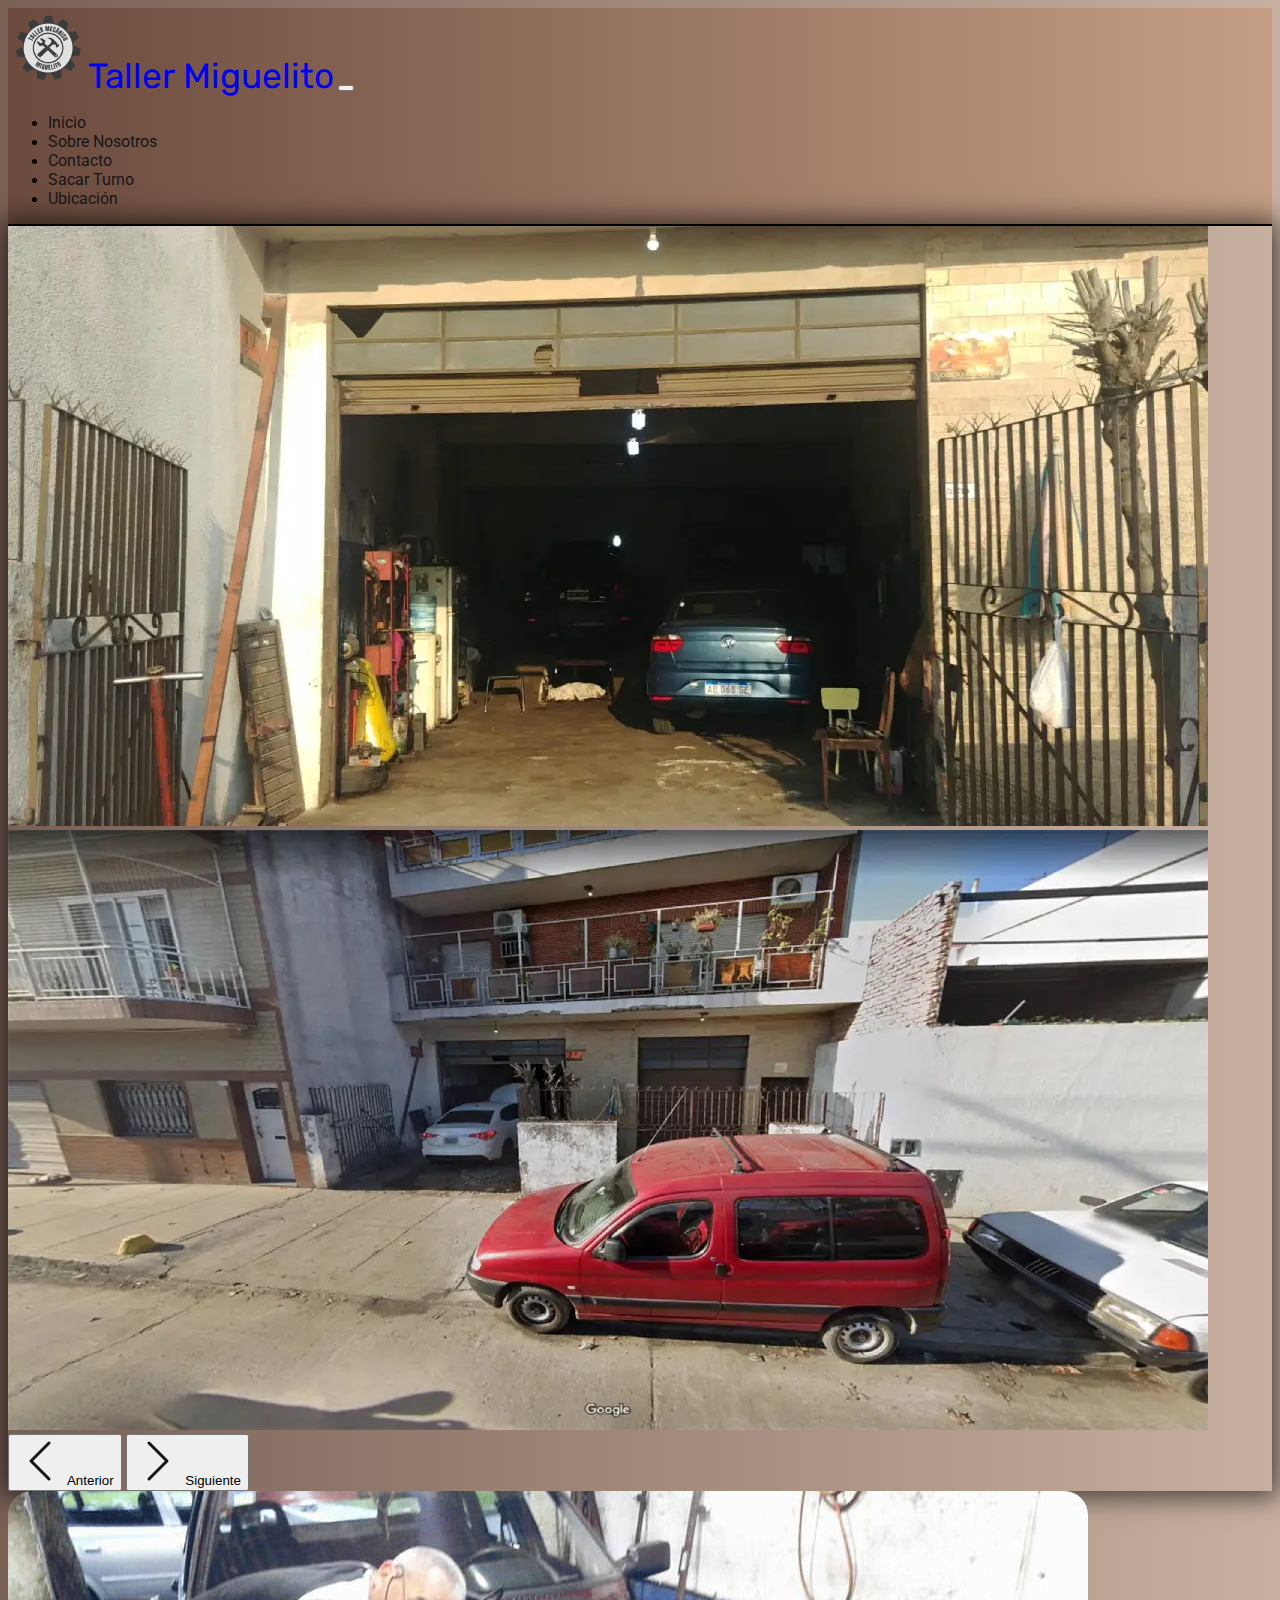
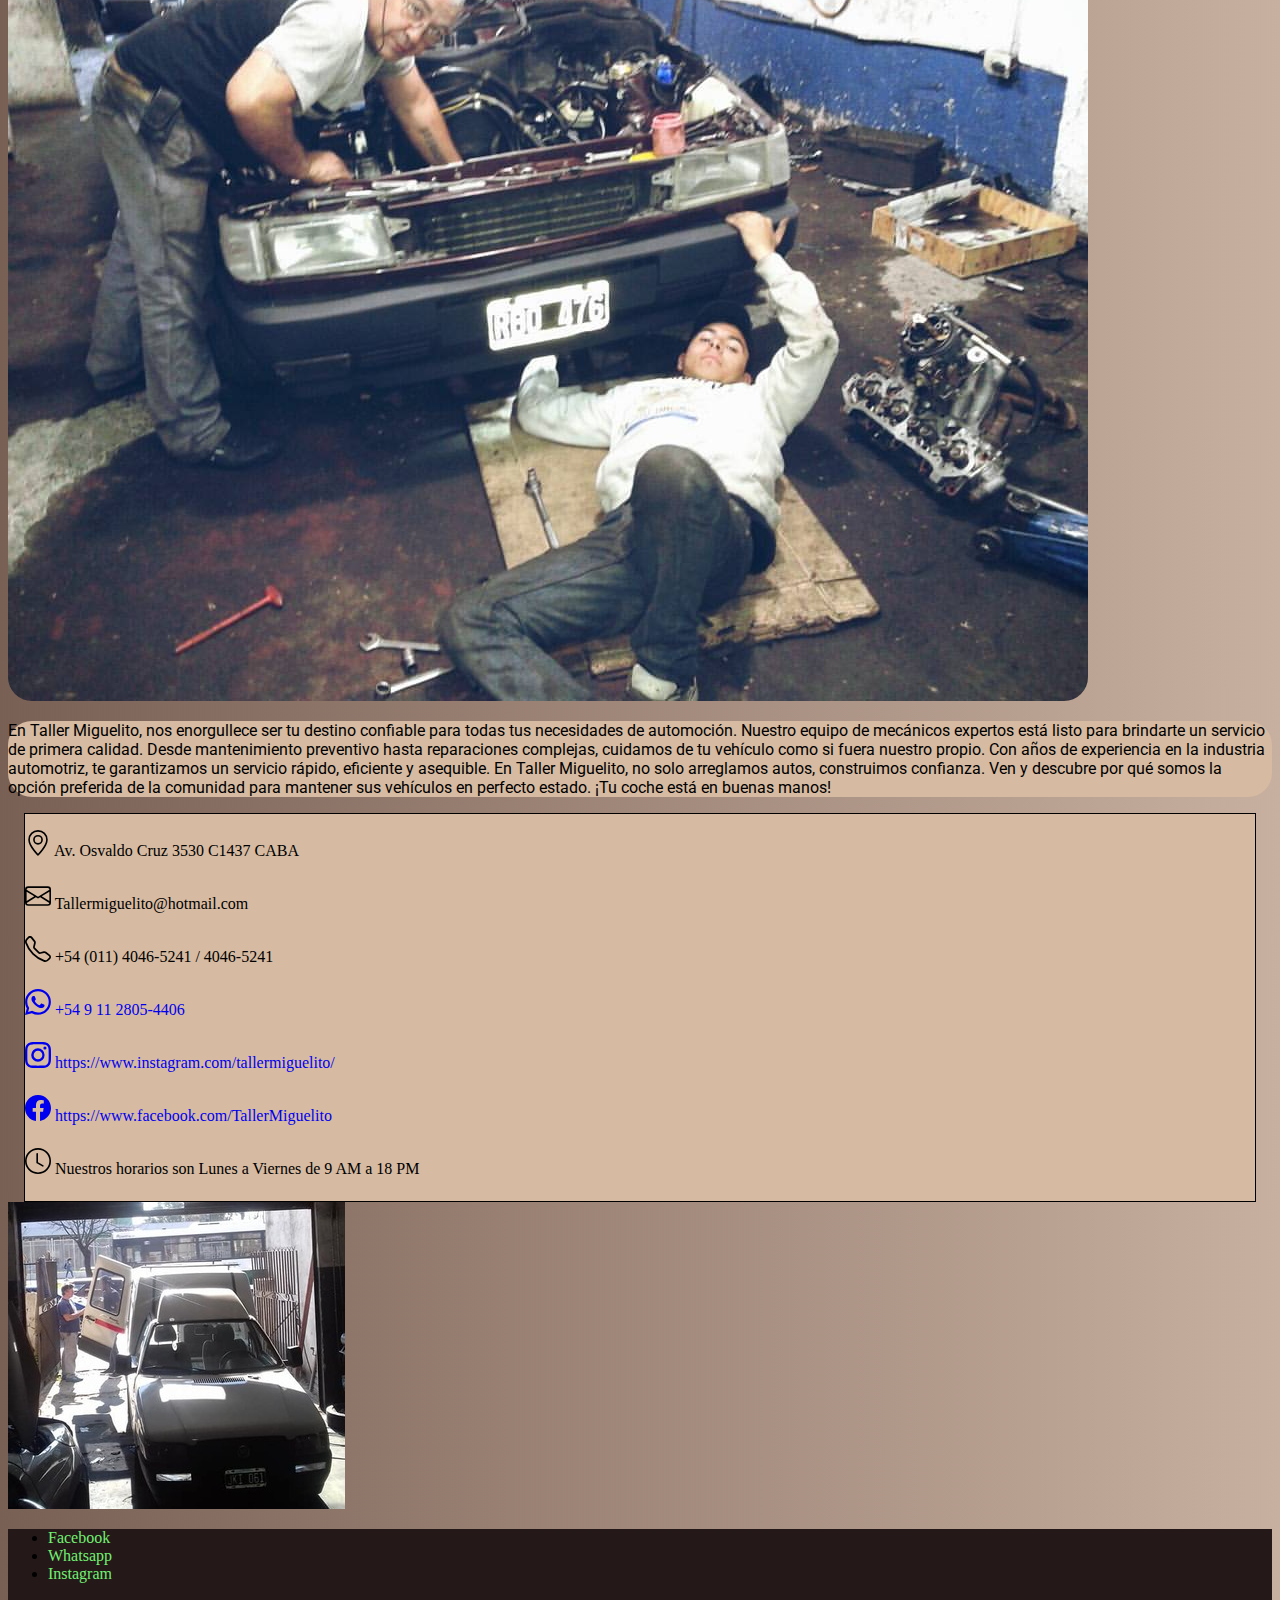
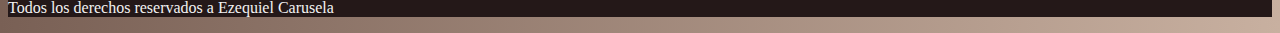
<file: index.html>
<!DOCTYPE html>
<html lang="en">

<head>
    <meta charset="UTF-8">
    <meta name="viewport" content="width=device-width, initial-scale=1.0">
    <title>Taller Miguelito | Inicio</title>
    <link href="https://cdn.jsdelivr.net/npm/bootstrap@5.3.1/dist/css/bootstrap.min.css" rel="stylesheet"
        integrity="sha384-4bw+/aepP/YC94hEpVNVgiZdgIC5+VKNBQNGCHeKRQN+PtmoHDEXuppvnDJzQIu9" crossorigin="anonymous">
    <link rel="stylesheet" href="./css/main.css">
    <link rel="shortcut icon" href="./media/Miguelito.webp">
    <!-- SEO -->
    <meta name="description"
        content="En Taller Miguelito, tu vehículo está en buenas manos. Ofrecemos servicios de mecánica confiable y asequible para mantener tu automóvil en óptimas condiciones. Desde reparaciones a mantenimiento preventivo, somos tu taller de confianza en Villa Soldati. ¡Ven y experimenta el servicio de calidad que nos distingue!">
    <meta name="keywords"
        content="taller miguelito ,taller mecánico, reparación de autos, mantenimiento de vehículos, servicio automotriz, cambio de aceite, frenos, neumáticos, afinamiento, diagnóstico de motor, mecánicos expertos, Villa Soldati, inspección de automóviles">
    <meta name="author" content="Ezequiel Carusela">
    <meta name="copyright" content="Propiedad de Ezequiel Carusela">
</head>

<body>
    <!-- HEADER -->
    <header class="navbar navbar-expand-lg">
        <div class="container-fluid">
            <a class="navbar-brand headerH1 font-rubik" href="#">
                <img class="logo" src="./media/Miguelito.webp" alt="Logo">Taller Miguelito</a>


            <button class="navbar-toggler" type="button" data-bs-toggle="collapse" data-bs-target="#navbarNav"
                aria-controls="navbarNav" aria-expanded="false" aria-label="Toggle navigation">
                <span class="navbar-toggler-icon"></span>
            </button>


            <div class="collapse navbar-collapse " id="navbarNav">
                <ul class="navbar-nav ms-auto">
                    <li class="nav-item">
                        <a class="nav-link active" aria-current="page" href="#">Inicio</a>
                    </li>
                    <li class="nav-item">
                        <a class="nav-link" href="./html/sobrenosotros.html">Sobre Nosotros</a>
                    </li>
                    <li class="nav-item">
                        <a class="nav-link" href="./html/contacto.html">Contacto</a>
                    </li>
                    <li class="nav-item">
                        <a class="nav-link" href="./html/sacarturno.html">Sacar Turno</a>
                    </li>
                    <li class="nav-item">
                        <a class="nav-link" href="./html/ubicacion.html">Ubicación</a>
                    </li>
                </ul>
            </div>
        </div>
    </header>

    <!-- Carousel -->
    <div id="carouselExampleAutoplaying" class="carousel slide container mt-4 " data-bs-ride="carousel">
        <div class="carousel-inner carouselSombra">
            <div class="carousel-item active">
                <img src="./media/77763c61-cd91-40b5-8bc2-d74bb17717ac.webp" class="d-block w-100"
                    alt="Imagen del carousel, de la puerta del taller">
            </div>
            <div class="carousel-item">
                <img src="./media/Carousel 2.webp" class="d-block w-100"
                    alt="Imagen del carousel, de la puerta del taller">
            </div>
            <button class="carousel-control-prev" type="button" data-bs-target="#carouselExampleAutoplaying"
                data-bs-slide="prev">
                <span aria-hidden="true">
                    <svg xmlns="http://www.w3.org/2000/svg" width="48" height="48" fill="currentColor"
                        class="bi bi-chevron-left carouselFlechas" viewBox="0 0 16 16">
                        <path fill-rule="evenodd"
                            d="M11.354 1.646a.5.5 0 0 1 0 .708L5.707 8l5.647 5.646a.5.5 0 0 1-.708.708l-6-6a.5.5 0 0 1 0-.708l6-6a.5.5 0 0 1 .708 0z" />
                    </svg>
                </span>
                <span class="visually-hidden">Anterior</span>
            </button>
            <button class="carousel-control-next" type="button" data-bs-target="#carouselExampleAutoplaying"
                data-bs-slide="next">
                <span aria-hidden="true">
                    <svg xmlns="http://www.w3.org/2000/svg" width="48" height="48" fill="currentColor"
                        class="bi bi-chevron-right carouselFlechas" viewBox="0 0 16 16">
                        <path fill-rule="evenodd"
                            d="M4.646 1.646a.5.5 0 0 1 .708 0l6 6a.5.5 0 0 1 0 .708l-6 6a.5.5 0 0 1-.708-.708L10.293 8 4.646 2.354a.5.5 0 0 1 0-.708z" />
                    </svg>
                </span>
                <span class="visually-hidden">Siguiente</span>
            </button>
        </div>
    </div>


    <!-- Main -->
    <main>
        <div class="container-fluid mt-5 row">
            <img class="col-xl-6 col-lg-6 img-fluid imgIndexUno"
                src="./media/12038567_1218160158197784_382983945846999371_o.jpg" alt="Foto de la puerta del taller">
            <p class="col-xl-6 col-lg-6 fs-4 parrafoUno font-roboto">En Taller Miguelito, nos enorgullece ser tu destino
                confiable
                para
                todas tus necesidades de automoción. Nuestro equipo de mecánicos expertos está listo para brindarte un
                servicio de primera calidad. Desde mantenimiento preventivo hasta reparaciones complejas, cuidamos de tu
                vehículo como si fuera nuestro propio. Con años de experiencia en la industria automotriz, te
                garantizamos
                un servicio rápido, eficiente y asequible. En Taller Miguelito, no solo arreglamos autos, construimos
                confianza. Ven y descubre por qué somos la opción preferida de la comunidad para mantener sus vehículos
                en
                perfecto estado. ¡Tu coche está en buenas manos!</p>
        </div>
        <!-- Section -->
        <section class="container-fluid mt-5 mb-5 row">
            <div class="infoDeContactoIndex p-3 col-xl-6 col-lg-6">
                <p class="fs-6">
                    <svg xmlns="http://www.w3.org/2000/svg" width="26" height="26" fill="currentColor"
                        class="bi bi-geo-alt" viewBox="0 0 16 16">
                        <path
                            d="M12.166 8.94c-.524 1.062-1.234 2.12-1.96 3.07A31.493 31.493 0 0 1 8 14.58a31.481 31.481 0 0 1-2.206-2.57c-.726-.95-1.436-2.008-1.96-3.07C3.304 7.867 3 6.862 3 6a5 5 0 0 1 10 0c0 .862-.305 1.867-.834 2.94zM8 16s6-5.686 6-10A6 6 0 0 0 2 6c0 4.314 6 10 6 10z" />
                        <path d="M8 8a2 2 0 1 1 0-4 2 2 0 0 1 0 4zm0 1a3 3 0 1 0 0-6 3 3 0 0 0 0 6z" />
                    </svg>
                    Av. Osvaldo Cruz 3530 C1437 CABA
                </p>

                <p class="fs-6">
                    <svg xmlns="http://www.w3.org/2000/svg" width="26" height="26" fill="currentColor"
                        class="bi bi-envelope" viewBox="0 0 16 16">
                        <path
                            d="M0 4a2 2 0 0 1 2-2h12a2 2 0 0 1 2 2v8a2 2 0 0 1-2 2H2a2 2 0 0 1-2-2V4Zm2-1a1 1 0 0 0-1 1v.217l7 4.2 7-4.2V4a1 1 0 0 0-1-1H2Zm13 2.383-4.708 2.825L15 11.105V5.383Zm-.034 6.876-5.64-3.471L8 9.583l-1.326-.795-5.64 3.47A1 1 0 0 0 2 13h12a1 1 0 0 0 .966-.741ZM1 11.105l4.708-2.897L1 5.383v5.722Z" />
                    </svg>
                    Tallermiguelito@hotmail.com
                </p>

                <p class="fs-6">
                    <svg xmlns="http://www.w3.org/2000/svg" width="26" height="26" fill="currentColor"
                        class="bi bi-telephone" viewBox="0 0 16 16">
                        <path
                            d="M3.654 1.328a.678.678 0 0 0-1.015-.063L1.605 2.3c-.483.484-.661 1.169-.45 1.77a17.568 17.568 0 0 0 4.168 6.608 17.569 17.569 0 0 0 6.608 4.168c.601.211 1.286.033 1.77-.45l1.034-1.034a.678.678 0 0 0-.063-1.015l-2.307-1.794a.678.678 0 0 0-.58-.122l-2.19.547a1.745 1.745 0 0 1-1.657-.459L5.482 8.062a1.745 1.745 0 0 1-.46-1.657l.548-2.19a.678.678 0 0 0-.122-.58L3.654 1.328zM1.884.511a1.745 1.745 0 0 1 2.612.163L6.29 2.98c.329.423.445.974.315 1.494l-.547 2.19a.678.678 0 0 0 .178.643l2.457 2.457a.678.678 0 0 0 .644.178l2.189-.547a1.745 1.745 0 0 1 1.494.315l2.306 1.794c.829.645.905 1.87.163 2.611l-1.034 1.034c-.74.74-1.846 1.065-2.877.702a18.634 18.634 0 0 1-7.01-4.42 18.634 18.634 0 0 1-4.42-7.009c-.362-1.03-.037-2.137.703-2.877L1.885.511z" />
                    </svg>
                    +54 (011) 4046-5241 / 4046-5241
                </p>

                <a href="https://api.whatsapp.com/send?phone=541128054406" target="_blank">
                    <svg xmlns="http://www.w3.org/2000/svg" width="26" height="26" fill="currentColor"
                        class="bi bi-whatsapp" viewBox="0 0 16 16">
                        <path
                            d="M13.601 2.326A7.854 7.854 0 0 0 7.994 0C3.627 0 .068 3.558.064 7.926c0 1.399.366 2.76 1.057 3.965L0 16l4.204-1.102a7.933 7.933 0 0 0 3.79.965h.004c4.368 0 7.926-3.558 7.93-7.93A7.898 7.898 0 0 0 13.6 2.326zM7.994 14.521a6.573 6.573 0 0 1-3.356-.92l-.24-.144-2.494.654.666-2.433-.156-.251a6.56 6.56 0 0 1-1.007-3.505c0-3.626 2.957-6.584 6.591-6.584a6.56 6.56 0 0 1 4.66 1.931 6.557 6.557 0 0 1 1.928 4.66c-.004 3.639-2.961 6.592-6.592 6.592zm3.615-4.934c-.197-.099-1.17-.578-1.353-.646-.182-.065-.315-.099-.445.099-.133.197-.513.646-.627.775-.114.133-.232.148-.43.05-.197-.1-.836-.308-1.592-.985-.59-.525-.985-1.175-1.103-1.372-.114-.198-.011-.304.088-.403.087-.088.197-.232.296-.346.1-.114.133-.198.198-.33.065-.134.034-.248-.015-.347-.05-.099-.445-1.076-.612-1.47-.16-.389-.323-.335-.445-.34-.114-.007-.247-.007-.38-.007a.729.729 0 0 0-.529.247c-.182.198-.691.677-.691 1.654 0 .977.71 1.916.81 2.049.098.133 1.394 2.132 3.383 2.992.47.205.84.326 1.129.418.475.152.904.129 1.246.08.38-.058 1.171-.48 1.338-.943.164-.464.164-.86.114-.943-.049-.084-.182-.133-.38-.232z" />
                    </svg>
                    +54 9 11 2805-4406
                </a>

                <a href="https://www.instagram.com/tallermiguelito/" target="_blank">
                    <svg xmlns="http://www.w3.org/2000/svg" width="26" height="26" fill="currentColor"
                        class="bi bi-instagram" viewBox="0 0 16 16">
                        <path
                            d="M8 0C5.829 0 5.556.01 4.703.048 3.85.088 3.269.222 2.76.42a3.917 3.917 0 0 0-1.417.923A3.927 3.927 0 0 0 .42 2.76C.222 3.268.087 3.85.048 4.7.01 5.555 0 5.827 0 8.001c0 2.172.01 2.444.048 3.297.04.852.174 1.433.372 1.942.205.526.478.972.923 1.417.444.445.89.719 1.416.923.51.198 1.09.333 1.942.372C5.555 15.99 5.827 16 8 16s2.444-.01 3.298-.048c.851-.04 1.434-.174 1.943-.372a3.916 3.916 0 0 0 1.416-.923c.445-.445.718-.891.923-1.417.197-.509.332-1.09.372-1.942C15.99 10.445 16 10.173 16 8s-.01-2.445-.048-3.299c-.04-.851-.175-1.433-.372-1.941a3.926 3.926 0 0 0-.923-1.417A3.911 3.911 0 0 0 13.24.42c-.51-.198-1.092-.333-1.943-.372C10.443.01 10.172 0 7.998 0h.003zm-.717 1.442h.718c2.136 0 2.389.007 3.232.046.78.035 1.204.166 1.486.275.373.145.64.319.92.599.28.28.453.546.598.92.11.281.24.705.275 1.485.039.843.047 1.096.047 3.231s-.008 2.389-.047 3.232c-.035.78-.166 1.203-.275 1.485a2.47 2.47 0 0 1-.599.919c-.28.28-.546.453-.92.598-.28.11-.704.24-1.485.276-.843.038-1.096.047-3.232.047s-2.39-.009-3.233-.047c-.78-.036-1.203-.166-1.485-.276a2.478 2.478 0 0 1-.92-.598 2.48 2.48 0 0 1-.6-.92c-.109-.281-.24-.705-.275-1.485-.038-.843-.046-1.096-.046-3.233 0-2.136.008-2.388.046-3.231.036-.78.166-1.204.276-1.486.145-.373.319-.64.599-.92.28-.28.546-.453.92-.598.282-.11.705-.24 1.485-.276.738-.034 1.024-.044 2.515-.045v.002zm4.988 1.328a.96.96 0 1 0 0 1.92.96.96 0 0 0 0-1.92zm-4.27 1.122a4.109 4.109 0 1 0 0 8.217 4.109 4.109 0 0 0 0-8.217zm0 1.441a2.667 2.667 0 1 1 0 5.334 2.667 2.667 0 0 1 0-5.334z" />
                    </svg>
                    https://www.instagram.com/tallermiguelito/
                </a>

                <a href="https://www.facebook.com/TallerMiguelito" target="_blank">
                    <svg xmlns="http://www.w3.org/2000/svg" width="26" height="26" fill="currentColor"
                        class="bi bi-facebook" viewBox="0 0 16 16">
                        <path
                            d="M16 8.049c0-4.446-3.582-8.05-8-8.05C3.58 0-.002 3.603-.002 8.05c0 4.017 2.926 7.347 6.75 7.951v-5.625h-2.03V8.05H6.75V6.275c0-2.017 1.195-3.131 3.022-3.131.876 0 1.791.157 1.791.157v1.98h-1.009c-.993 0-1.303.621-1.303 1.258v1.51h2.218l-.354 2.326H9.25V16c3.824-.604 6.75-3.934 6.75-7.951z" />
                    </svg>
                    https://www.facebook.com/TallerMiguelito
                </a>

                <p class="fs-6">
                    <svg xmlns="http://www.w3.org/2000/svg" width="26" height="26" fill="currentColor"
                        class="bi bi-clock" viewBox="0 0 16 16">
                        <path d="M8 3.5a.5.5 0 0 0-1 0V9a.5.5 0 0 0 .252.434l3.5 2a.5.5 0 0 0 .496-.868L8 8.71V3.5z" />
                        <path d="M8 16A8 8 0 1 0 8 0a8 8 0 0 0 0 16zm7-8A7 7 0 1 1 1 8a7 7 0 0 1 14 0z" />
                    </svg>
                    Nuestros horarios son Lunes a Viernes de 9 AM a 18 PM
                </p>
            </div>
            <img class="col-xl-4 col-lg-4 container img-fluid imgIndexDos"
                src="./media/69047054_2472114999736609_1844786305871904768_n.jpg" alt="Imagen de dentro del taller">
        </section>

    </main>



    <!-- FOOTER -->
    <footer class="py-3">
        <ul class="nav justify-content-center border-bottom pb-3 mb-3">
            <li class="nav-item"><a href="https://www.facebook.com/TallerMiguelito" target="_blank"
                    class="nav-link px-2 ">Facebook</a></li>
            <li class="nav-item"><a href="api.whatsapp.com/send?phone=541128054406" target="_blank"
                    class="nav-link px-2 ">Whatsapp</a></li>
            <li class="nav-item"><a href="https://www.instagram.com/tallermiguelito/" target="_blank"
                    class="nav-link px-2 ">Instagram</a></li>
        </ul>
        <p class="text-center">Todos los derechos reservados a Ezequiel Carusela</p>
    </footer>

    <!-- BS -->
    <script src="https://cdn.jsdelivr.net/npm/bootstrap@5.3.1/dist/js/bootstrap.bundle.min.js"
        integrity="sha384-HwwvtgBNo3bZJJLYd8oVXjrBZt8cqVSpeBNS5n7C8IVInixGAoxmnlMuBnhbgrkm" crossorigin="anonymous">
        </script>
</body>

</html>
</file>
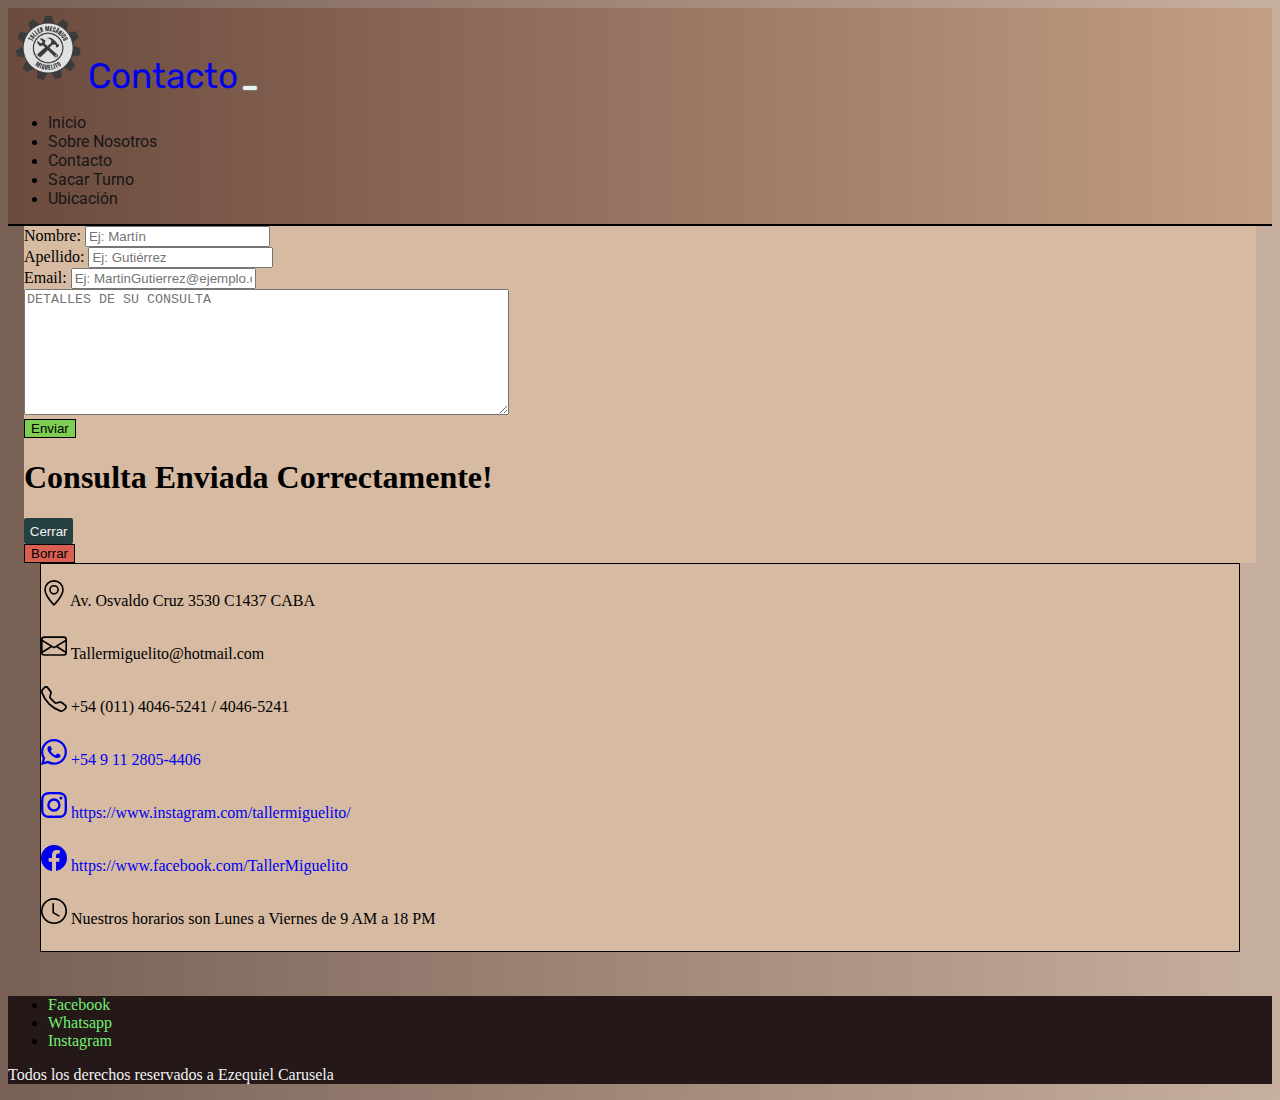
<file: html/contacto.html>
<!DOCTYPE html>
<html lang="en">

<head>
    <meta charset="UTF-8">
    <meta name="viewport" content="width=device-width, initial-scale=1.0">
    <title>Taller Miguelito | Contacto</title>
    <link href="https://cdn.jsdelivr.net/npm/bootstrap@5.3.1/dist/css/bootstrap.min.css" rel="stylesheet"
        integrity="sha384-4bw+/aepP/YC94hEpVNVgiZdgIC5+VKNBQNGCHeKRQN+PtmoHDEXuppvnDJzQIu9" crossorigin="anonymous">
    <link rel="stylesheet" href="../css/main.css">
    <link rel="shortcut icon" href="../media/Miguelito.webp">
    <!-- SEO -->
    <meta name="description"
        content="¿Tienes preguntas o necesitas asistencia? Estamos aquí para ayudarte. Contáctanos a través de nuestro formulario en línea. En Taller Miguelito, tu satisfacción es nuestra prioridad. Estamos ansiosos por escucharte y brindarte el mejor servicio en mecánica automotriz.">
    <meta name="keywords"
        content="taller miguelito ,taller mecánico, reparación de autos, mantenimiento de vehículos, servicio automotriz, cambio de aceite, frenos, neumáticos, afinamiento, diagnóstico de motor, mecánicos expertos, Villa Soldati, inspección de automóviles">
    <meta name="author" content="Ezequiel Carusela">
    <meta name="copyright" content="Propiedad de Ezequiel Carusela">
</head>

<body>
    <!-- HEADER -->
    <header class="navbar navbar-expand-lg">
        <div class="container-fluid">
            <a class="navbar-brand headerH1 font-rubik" href="#">
                <img class="logo" src="../media/Miguelito.webp" alt="Logo">Contacto</a>


            <button class="navbar-toggler" type="button" data-bs-toggle="collapse" data-bs-target="#navbarNav"
                aria-controls="navbarNav" aria-expanded="false" aria-label="Toggle navigation">
                <span class="navbar-toggler-icon"></span>
            </button>


            <div class="collapse navbar-collapse " id="navbarNav">
                <ul class="navbar-nav ms-auto">
                    <li class="nav-item">
                        <a class="nav-link active" aria-current="page" href="../index.html">Inicio</a>
                    </li>
                    <li class="nav-item">
                        <a class="nav-link" href="./sobrenosotros.html">Sobre Nosotros</a>
                    </li>
                    <li class="nav-item">
                        <a class="nav-link" href="./contacto.html">Contacto</a>
                    </li>
                    <li class="nav-item">
                        <a class="nav-link" href="./sacarturno.html">Sacar Turno</a>
                    </li>
                    <li class="nav-item">
                        <a class="nav-link" href="./ubicacion.html">Ubicación</a>
                    </li>
                </ul>
            </div>
        </div>
    </header>

    <!-- MAIN -->
    <main class="row mt-5 mainContacto">
        <form class="border border-black col-xl-6 col-lg-6 formContacto">
            <div class="input-group mt-3">
                <span class="input-group-text" id="basic-addon1">Nombre:</span>
                <input type="text" class="form-control" placeholder="Ej: Martín">
            </div>

            <div class="input-group mt-3">
                <span class="input-group-text" id="basic-addon1">Apellido:</span>
                <input type="text" class="form-control" placeholder="Ej: Gutiérrez">
            </div>

            <div class="input-group mt-3">
                <span class="input-group-text" id="basic-addon1">Email:</span>
                <input type="email" class="form-control" placeholder="Ej: MartinGutierrez@ejemplo.com">
            </div>

            <div class="mt-2 mb-2">
                <textarea class="form-control" placeholder="DETALLES DE SU CONSULTA" cols="58" rows="8"></textarea>
            </div>

            <div class="mb-3 text-center">
                <button class="btn botonEnviar btn-lg rounded-pill px-3" data-bs-toggle="modal"
                    data-bs-target="#exampleModal" type="button">Enviar</button>
                <div class="modal fade" id="exampleModal" tabindex="-1" aria-labelledby="exampleModalLabel"
                    aria-hidden="true">
                    <div class="modal-dialog modal-sm">
                        <div class="modal-content ">
                            <div class="modal-header">
                                <h1 class="modal-title fs-5" id="exampleModalLabel">Consulta Enviada Correctamente!</h1>
                            </div>
                            <div class="modal-body text-center">
                                <button type="button" class="botonCerrar" data-bs-dismiss="modal">Cerrar</button>
                            </div>
                        </div>
                    </div>
                </div>

                <button class="btn botonRestablecer btn-lg rounded-pill px-3" type="reset">Borrar</button>
            </div>

        </form>
        <section class="col-lg-6 col-xl-6">
            <div class="infoDeContacto infoDeContactoMargins p-3 ">
                <p class="fs-6">
                    <svg xmlns="http://www.w3.org/2000/svg" width="26" height="26" fill="currentColor"
                        class="bi bi-geo-alt" viewBox="0 0 16 16">
                        <path
                            d="M12.166 8.94c-.524 1.062-1.234 2.12-1.96 3.07A31.493 31.493 0 0 1 8 14.58a31.481 31.481 0 0 1-2.206-2.57c-.726-.95-1.436-2.008-1.96-3.07C3.304 7.867 3 6.862 3 6a5 5 0 0 1 10 0c0 .862-.305 1.867-.834 2.94zM8 16s6-5.686 6-10A6 6 0 0 0 2 6c0 4.314 6 10 6 10z" />
                        <path d="M8 8a2 2 0 1 1 0-4 2 2 0 0 1 0 4zm0 1a3 3 0 1 0 0-6 3 3 0 0 0 0 6z" />
                    </svg>
                    Av. Osvaldo Cruz 3530 C1437 CABA
                </p>

                <p class="fs-6">
                    <svg xmlns="http://www.w3.org/2000/svg" width="26" height="26" fill="currentColor"
                        class="bi bi-envelope" viewBox="0 0 16 16">
                        <path
                            d="M0 4a2 2 0 0 1 2-2h12a2 2 0 0 1 2 2v8a2 2 0 0 1-2 2H2a2 2 0 0 1-2-2V4Zm2-1a1 1 0 0 0-1 1v.217l7 4.2 7-4.2V4a1 1 0 0 0-1-1H2Zm13 2.383-4.708 2.825L15 11.105V5.383Zm-.034 6.876-5.64-3.471L8 9.583l-1.326-.795-5.64 3.47A1 1 0 0 0 2 13h12a1 1 0 0 0 .966-.741ZM1 11.105l4.708-2.897L1 5.383v5.722Z" />
                    </svg>
                    Tallermiguelito@hotmail.com
                </p>

                <p class="fs-6">
                    <svg xmlns="http://www.w3.org/2000/svg" width="26" height="26" fill="currentColor"
                        class="bi bi-telephone" viewBox="0 0 16 16">
                        <path
                            d="M3.654 1.328a.678.678 0 0 0-1.015-.063L1.605 2.3c-.483.484-.661 1.169-.45 1.77a17.568 17.568 0 0 0 4.168 6.608 17.569 17.569 0 0 0 6.608 4.168c.601.211 1.286.033 1.77-.45l1.034-1.034a.678.678 0 0 0-.063-1.015l-2.307-1.794a.678.678 0 0 0-.58-.122l-2.19.547a1.745 1.745 0 0 1-1.657-.459L5.482 8.062a1.745 1.745 0 0 1-.46-1.657l.548-2.19a.678.678 0 0 0-.122-.58L3.654 1.328zM1.884.511a1.745 1.745 0 0 1 2.612.163L6.29 2.98c.329.423.445.974.315 1.494l-.547 2.19a.678.678 0 0 0 .178.643l2.457 2.457a.678.678 0 0 0 .644.178l2.189-.547a1.745 1.745 0 0 1 1.494.315l2.306 1.794c.829.645.905 1.87.163 2.611l-1.034 1.034c-.74.74-1.846 1.065-2.877.702a18.634 18.634 0 0 1-7.01-4.42 18.634 18.634 0 0 1-4.42-7.009c-.362-1.03-.037-2.137.703-2.877L1.885.511z" />
                    </svg>
                    +54 (011) 4046-5241 / 4046-5241
                </p>

                <a href="https://api.whatsapp.com/send?phone=541128054406" target="_blank">
                    <svg xmlns="http://www.w3.org/2000/svg" width="26" height="26" fill="currentColor"
                        class="bi bi-whatsapp" viewBox="0 0 16 16">
                        <path
                            d="M13.601 2.326A7.854 7.854 0 0 0 7.994 0C3.627 0 .068 3.558.064 7.926c0 1.399.366 2.76 1.057 3.965L0 16l4.204-1.102a7.933 7.933 0 0 0 3.79.965h.004c4.368 0 7.926-3.558 7.93-7.93A7.898 7.898 0 0 0 13.6 2.326zM7.994 14.521a6.573 6.573 0 0 1-3.356-.92l-.24-.144-2.494.654.666-2.433-.156-.251a6.56 6.56 0 0 1-1.007-3.505c0-3.626 2.957-6.584 6.591-6.584a6.56 6.56 0 0 1 4.66 1.931 6.557 6.557 0 0 1 1.928 4.66c-.004 3.639-2.961 6.592-6.592 6.592zm3.615-4.934c-.197-.099-1.17-.578-1.353-.646-.182-.065-.315-.099-.445.099-.133.197-.513.646-.627.775-.114.133-.232.148-.43.05-.197-.1-.836-.308-1.592-.985-.59-.525-.985-1.175-1.103-1.372-.114-.198-.011-.304.088-.403.087-.088.197-.232.296-.346.1-.114.133-.198.198-.33.065-.134.034-.248-.015-.347-.05-.099-.445-1.076-.612-1.47-.16-.389-.323-.335-.445-.34-.114-.007-.247-.007-.38-.007a.729.729 0 0 0-.529.247c-.182.198-.691.677-.691 1.654 0 .977.71 1.916.81 2.049.098.133 1.394 2.132 3.383 2.992.47.205.84.326 1.129.418.475.152.904.129 1.246.08.38-.058 1.171-.48 1.338-.943.164-.464.164-.86.114-.943-.049-.084-.182-.133-.38-.232z" />
                    </svg>
                    +54 9 11 2805-4406
                </a>

                <a href="https://www.instagram.com/tallermiguelito/" target="_blank">
                    <svg xmlns="http://www.w3.org/2000/svg" width="26" height="26" fill="currentColor"
                        class="bi bi-instagram" viewBox="0 0 16 16">
                        <path
                            d="M8 0C5.829 0 5.556.01 4.703.048 3.85.088 3.269.222 2.76.42a3.917 3.917 0 0 0-1.417.923A3.927 3.927 0 0 0 .42 2.76C.222 3.268.087 3.85.048 4.7.01 5.555 0 5.827 0 8.001c0 2.172.01 2.444.048 3.297.04.852.174 1.433.372 1.942.205.526.478.972.923 1.417.444.445.89.719 1.416.923.51.198 1.09.333 1.942.372C5.555 15.99 5.827 16 8 16s2.444-.01 3.298-.048c.851-.04 1.434-.174 1.943-.372a3.916 3.916 0 0 0 1.416-.923c.445-.445.718-.891.923-1.417.197-.509.332-1.09.372-1.942C15.99 10.445 16 10.173 16 8s-.01-2.445-.048-3.299c-.04-.851-.175-1.433-.372-1.941a3.926 3.926 0 0 0-.923-1.417A3.911 3.911 0 0 0 13.24.42c-.51-.198-1.092-.333-1.943-.372C10.443.01 10.172 0 7.998 0h.003zm-.717 1.442h.718c2.136 0 2.389.007 3.232.046.78.035 1.204.166 1.486.275.373.145.64.319.92.599.28.28.453.546.598.92.11.281.24.705.275 1.485.039.843.047 1.096.047 3.231s-.008 2.389-.047 3.232c-.035.78-.166 1.203-.275 1.485a2.47 2.47 0 0 1-.599.919c-.28.28-.546.453-.92.598-.28.11-.704.24-1.485.276-.843.038-1.096.047-3.232.047s-2.39-.009-3.233-.047c-.78-.036-1.203-.166-1.485-.276a2.478 2.478 0 0 1-.92-.598 2.48 2.48 0 0 1-.6-.92c-.109-.281-.24-.705-.275-1.485-.038-.843-.046-1.096-.046-3.233 0-2.136.008-2.388.046-3.231.036-.78.166-1.204.276-1.486.145-.373.319-.64.599-.92.28-.28.546-.453.92-.598.282-.11.705-.24 1.485-.276.738-.034 1.024-.044 2.515-.045v.002zm4.988 1.328a.96.96 0 1 0 0 1.92.96.96 0 0 0 0-1.92zm-4.27 1.122a4.109 4.109 0 1 0 0 8.217 4.109 4.109 0 0 0 0-8.217zm0 1.441a2.667 2.667 0 1 1 0 5.334 2.667 2.667 0 0 1 0-5.334z" />
                    </svg>
                    https://www.instagram.com/tallermiguelito/
                </a>

                <a href="https://www.facebook.com/TallerMiguelito" target="_blank">
                    <svg xmlns="http://www.w3.org/2000/svg" width="26" height="26" fill="currentColor"
                        class="bi bi-facebook" viewBox="0 0 16 16">
                        <path
                            d="M16 8.049c0-4.446-3.582-8.05-8-8.05C3.58 0-.002 3.603-.002 8.05c0 4.017 2.926 7.347 6.75 7.951v-5.625h-2.03V8.05H6.75V6.275c0-2.017 1.195-3.131 3.022-3.131.876 0 1.791.157 1.791.157v1.98h-1.009c-.993 0-1.303.621-1.303 1.258v1.51h2.218l-.354 2.326H9.25V16c3.824-.604 6.75-3.934 6.75-7.951z" />
                    </svg>
                    https://www.facebook.com/TallerMiguelito
                </a>

                <p class="fs-6">
                    <svg xmlns="http://www.w3.org/2000/svg" width="26" height="26" fill="currentColor"
                        class="bi bi-clock" viewBox="0 0 16 16">
                        <path d="M8 3.5a.5.5 0 0 0-1 0V9a.5.5 0 0 0 .252.434l3.5 2a.5.5 0 0 0 .496-.868L8 8.71V3.5z" />
                        <path d="M8 16A8 8 0 1 0 8 0a8 8 0 0 0 0 16zm7-8A7 7 0 1 1 1 8a7 7 0 0 1 14 0z" />
                    </svg>
                    Nuestros horarios son Lunes a Viernes de 9 AM a 18 PM
                </p>
            </div>
        </section>

    </main>



    <!-- FOOTER -->
    <footer class="py-3">
        <ul class="nav justify-content-center border-bottom pb-3 mb-3">
            <li class="nav-item"><a href="https://www.facebook.com/TallerMiguelito" target="_blank"
                    class="nav-link px-2 ">Facebook</a></li>
            <li class="nav-item"><a href="api.whatsapp.com/send?phone=541128054406" target="_blank"
                    class="nav-link px-2 ">Whatsapp</a></li>
            <li class="nav-item"><a href="https://www.instagram.com/tallermiguelito/" target="_blank"
                    class="nav-link px-2 ">Instagram</a></li>
        </ul>
        <p class="text-center">Todos los derechos reservados a Ezequiel Carusela</p>
    </footer>

    <!-- BS -->
    <script src="https://cdn.jsdelivr.net/npm/bootstrap@5.3.1/dist/js/bootstrap.bundle.min.js"
        integrity="sha384-HwwvtgBNo3bZJJLYd8oVXjrBZt8cqVSpeBNS5n7C8IVInixGAoxmnlMuBnhbgrkm"
        crossorigin="anonymous"></script>
</body>

</html>
</file>
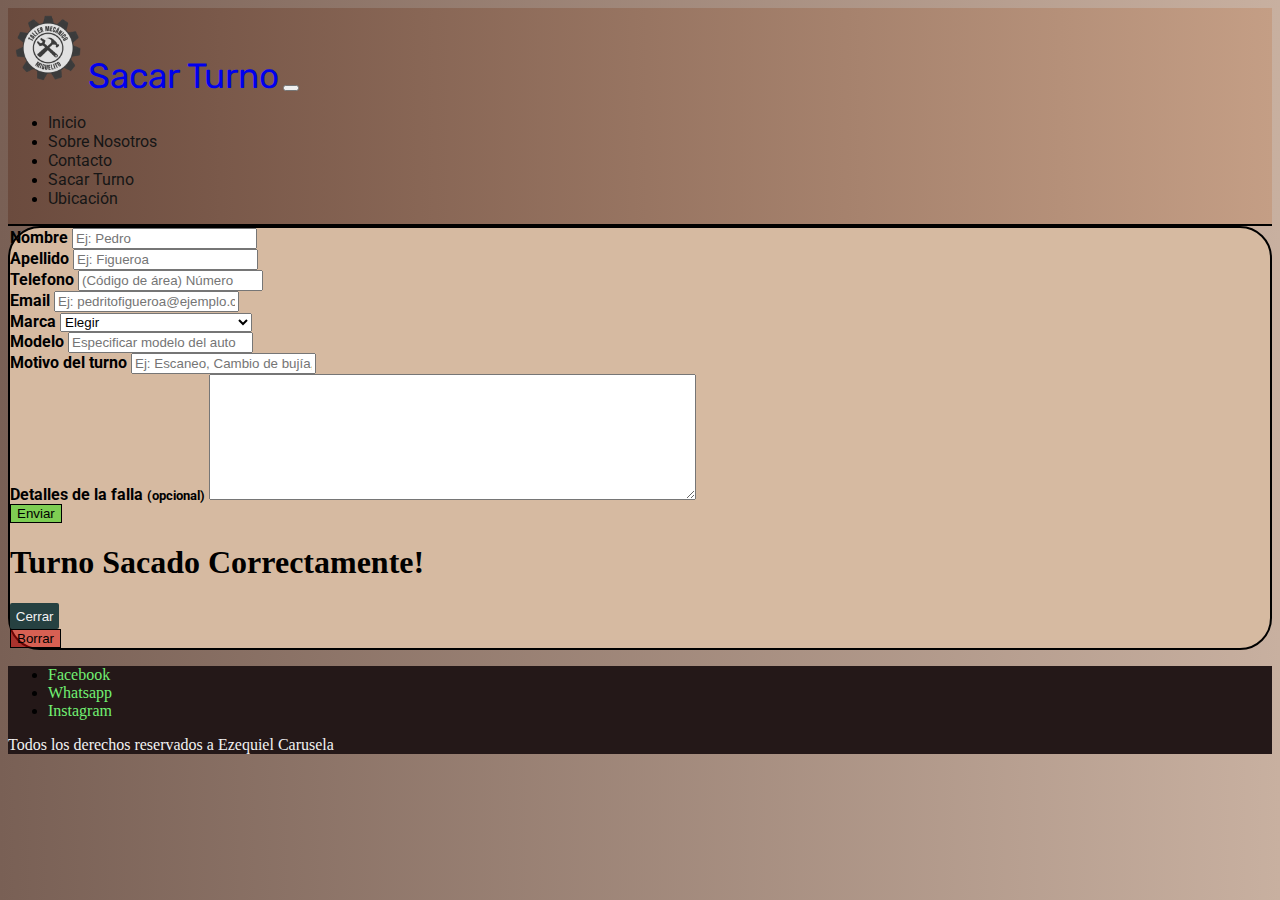
<file: html/sacarturno.html>
<!DOCTYPE html>
<html lang="en">

<head>
    <meta charset="UTF-8">
    <meta name="viewport" content="width=device-width, initial-scale=1.0">
    <title>Taller Miguelito | Sacar Turno</title>
    <link href="https://cdn.jsdelivr.net/npm/bootstrap@5.3.1/dist/css/bootstrap.min.css" rel="stylesheet"
        integrity="sha384-4bw+/aepP/YC94hEpVNVgiZdgIC5+VKNBQNGCHeKRQN+PtmoHDEXuppvnDJzQIu9" crossorigin="anonymous">
    <link rel="stylesheet" href="../css/main.css">
    <link rel="shortcut icon" href="../media/Miguelito.webp">
    <!-- SEO -->
    <meta name="description"
        content="Programa tu cita para servicios de mecánica rápida y confiable. ¡Obtén el servicio que tu vehículo merece, sin esperas innecesarias!">
    <meta name="keywords"
        content="taller miguelito ,taller mecánico, reparación de autos, mantenimiento de vehículos, servicio automotriz, cambio de aceite, frenos, neumáticos, afinamiento, diagnóstico de motor, mecánicos expertos, Villa Soldati, inspección de automóviles">
    <meta name="author" content="Ezequiel Carusela">
    <meta name="copyright" content="Propiedad de Ezequiel Carusela">
</head>

<body>
    <!-- HEADER -->
    <header class="navbar navbar-expand-lg">
        <div class="container-fluid">
            <a class="navbar-brand headerH1 font-rubik" href="#">
                <img class="logo" src="../media/Miguelito.webp" alt="Logo">Sacar Turno</a>


            <button class="navbar-toggler" type="button" data-bs-toggle="collapse" data-bs-target="#navbarNav"
                aria-controls="navbarNav" aria-expanded="false" aria-label="Toggle navigation">
                <span class="navbar-toggler-icon"></span>
            </button>


            <div class="collapse navbar-collapse " id="navbarNav">
                <ul class="navbar-nav ms-auto">
                    <li class="nav-item">
                        <a class="nav-link active" aria-current="page" href="../index.html">Inicio</a>
                    </li>
                    <li class="nav-item">
                        <a class="nav-link" href="./sobrenosotros.html">Sobre Nosotros</a>
                    </li>
                    <li class="nav-item">
                        <a class="nav-link" href="./contacto.html">Contacto</a>
                    </li>
                    <li class="nav-item">
                        <a class="nav-link" href="./sacarturno.html">Sacar Turno</a>
                    </li>
                    <li class="nav-item">
                        <a class="nav-link" href="./ubicacion.html">Ubicación</a>
                    </li>
                </ul>
            </div>
        </div>
    </header>


    <!-- MAIN FORM -->

    <main class="mt-5 mb-3 container">
        <form class="px-3 py-3 row  mainST">
            <div class="mb-3 col-xl-6">
                <label class="form-label font-robotoBold fs-5">Nombre</label>
                <input type="text" class="form-control" placeholder="Ej: Pedro">
            </div>


            <div class="mb-3 col-xl-6">
                <label class="form-label font-robotoBold fs-5">Apellido</label>
                <input type="text" class="form-control" placeholder="Ej: Figueroa">
            </div>


            <div class="mb-3 col-xl-6">
                <label class="form-label font-robotoBold fs-5">Telefono</label>
                <input type="tel" class="form-control" placeholder="(Código de área) Número">
            </div>


            <div class="mb-3 col-xl-6">
                <label class="form-label font-robotoBold fs-5">Email</label>
                <input type="email" class="form-control" aria-describedby="emailHelp"
                    placeholder="Ej: pedritofigueroa@ejemplo.com">
            </div>

            <div class="mb-3 col-xl-6">
                <label class="form-label font-robotoBold fs-5">Marca</label>
                <select class="form-select">
                    <option selected>Elegir</option>
                    <option value="1">Alfa Romeo</option>
                    <option value="2">Audi</option>
                    <option value="3">BMW</option>
                    <option value="4">Citroen</option>
                    <option value="5">Chevrolet</option>
                    <option value="6">Fiat</option>
                    <option value="7">Ford</option>
                    <option value="8">Honda</option>
                    <option value="9">Hyundai</option>
                    <option value="10">KIA</option>
                    <option value="11">Mercedes-Benz</option>
                    <option value="12">Nissan</option>
                    <option value="13">Peugeot</option>
                    <option value="14">Renault</option>
                    <option value="15">Toyota</option>
                    <option value="16">Volkswagen</option>
                    <option value="17">Volvo</option>
                    <option value="18">Otro (Especificar en Modelo)</option>
                </select>
            </div>
            <div class="mb-3 col-xl-6">
                <label class="form-label font-robotoBold fs-5">Modelo</label>
                <input type="text" class="form-control" placeholder="Especificar modelo del auto">
            </div>

            <div class="mb-3">
                <label class="form-label font-robotoBold fs-5">Motivo del turno</label>
                <input type="text" class="form-control"
                    placeholder="Ej: Escaneo, Cambio de bujía, Problemas en el motor , Otro tipo de falla (especificar abajo)">
            </div>

            <div class="mt-2 mb-3">
                <label class="form-label font-robotoBold fs-5"> Detalles de la falla
                    <small class="opacity-50">(opcional)</small>
                </label>
                <textarea class="form-control" placeholder="" cols="58" rows="8"></textarea>
            </div>

            <div class="mb-3 text-center">
                <button class="btn botonEnviar btn-lg rounded-pill px-3" data-bs-toggle="modal"
                    data-bs-target="#exampleModal" type="button">Enviar</button>
                <div class="modal fade" id="exampleModal" tabindex="-1" aria-labelledby="exampleModalLabel"
                    aria-hidden="true">
                    <div class="modal-dialog modal-sm">
                        <div class="modal-content ">
                            <div class="modal-header">
                                <h1 class="modal-title fs-5" id="exampleModalLabel">Turno Sacado Correctamente!</h1>
                            </div>
                            <div class="modal-body text-center">
                                <button type="button" class="botonCerrar" data-bs-dismiss="modal">Cerrar</button>
                            </div>
                        </div>
                    </div>
                </div>

                <button class="btn botonRestablecer btn-lg rounded-pill px-3" type="reset">Borrar</button>
            </div>
        </form>
    </main>


    <!-- FOOTER -->
    <footer class="py-3">
        <ul class="nav justify-content-center border-bottom pb-3 mb-3">
            <li class="nav-item"><a href="https://www.facebook.com/TallerMiguelito" target="_blank"
                    class="nav-link px-2 ">Facebook</a></li>
            <li class="nav-item"><a href="api.whatsapp.com/send?phone=541128054406" target="_blank"
                    class="nav-link px-2 ">Whatsapp</a></li>
            <li class="nav-item"><a href="https://www.instagram.com/tallermiguelito/" target="_blank"
                    class="nav-link px-2 ">Instagram</a></li>
        </ul>
        <p class="text-center">Todos los derechos reservados a Ezequiel Carusela</p>
    </footer>


    <!-- BS -->
    <script src="https://cdn.jsdelivr.net/npm/bootstrap@5.3.1/dist/js/bootstrap.bundle.min.js"
        integrity="sha384-HwwvtgBNo3bZJJLYd8oVXjrBZt8cqVSpeBNS5n7C8IVInixGAoxmnlMuBnhbgrkm"
        crossorigin="anonymous"></script>
</body>

</html>
</file>
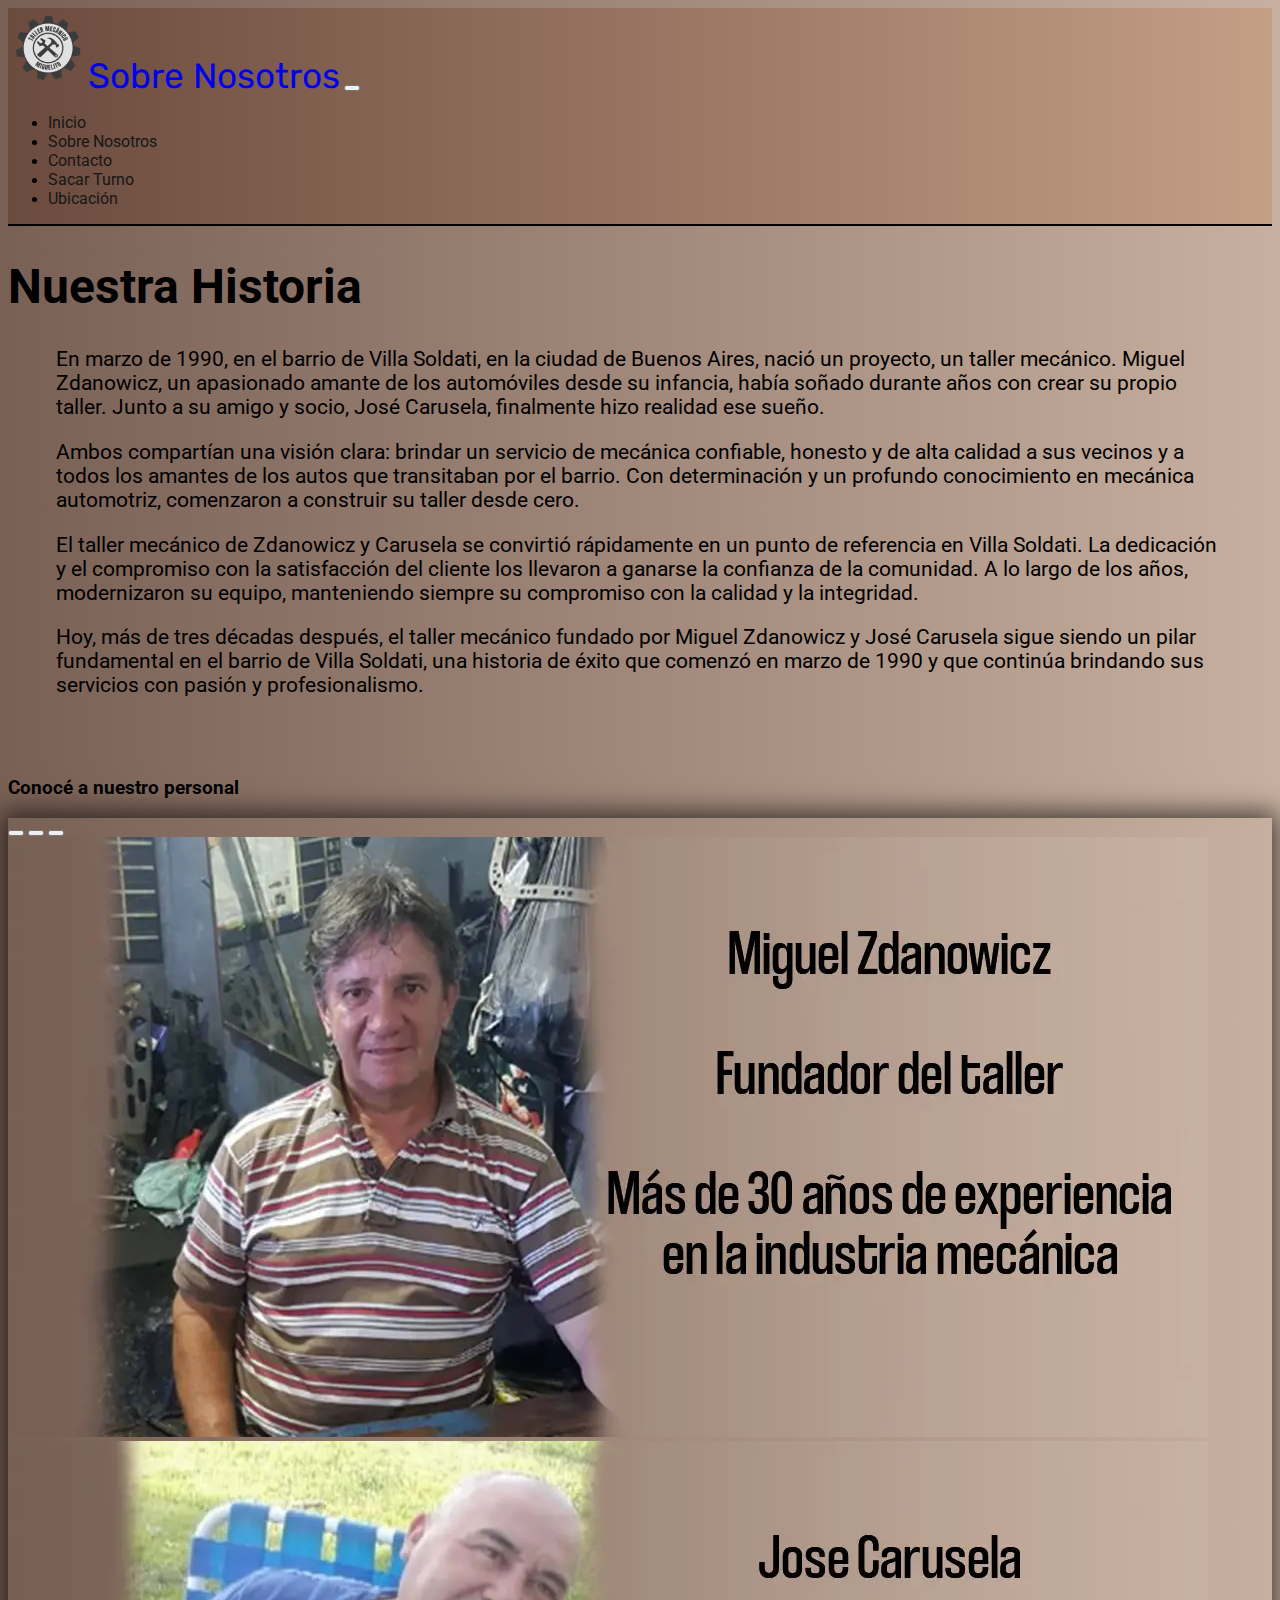
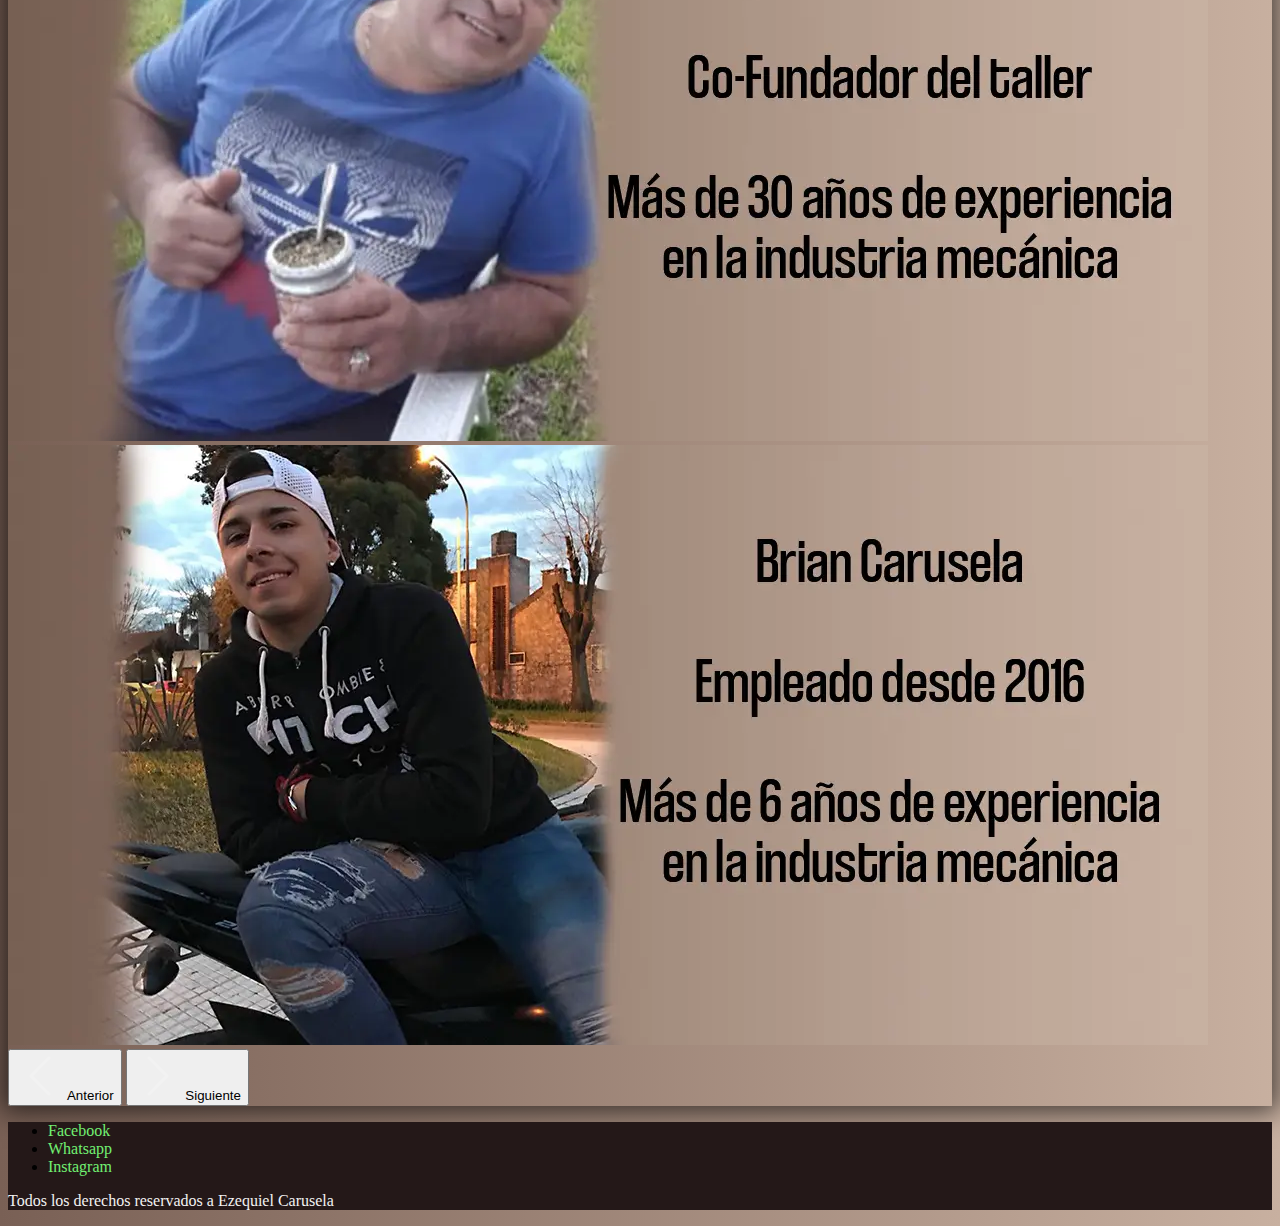
<file: html/sobrenosotros.html>
<!DOCTYPE html>
<html lang="en">

<head>
    <meta charset="UTF-8">
    <meta name="viewport" content="width=device-width, initial-scale=1.0">
    <title>Taller Miguelito | Sobre Nosotros</title>
    <link href="https://cdn.jsdelivr.net/npm/bootstrap@5.3.1/dist/css/bootstrap.min.css" rel="stylesheet"
        integrity="sha384-4bw+/aepP/YC94hEpVNVgiZdgIC5+VKNBQNGCHeKRQN+PtmoHDEXuppvnDJzQIu9" crossorigin="anonymous">
    <link rel="stylesheet" href="../css/main.css">
    <link rel="shortcut icon" href="../media/Miguelito.webp">
    <!-- SEO -->
    <meta name="description"
        content="Conoce a nuestro equipo de profesionales apasionados por los vehículos y nuestra historia, entérate de nuestra dedicación para mantener tu coche en óptimas condiciones.">
    <meta name="keywords"
        content="taller miguelito ,taller mecánico, reparación de autos, mantenimiento de vehículos, servicio automotriz, cambio de aceite, frenos, neumáticos, afinamiento, diagnóstico de motor, mecánicos expertos, Villa Soldati, inspección de automóviles">
    <meta name="author" content="Ezequiel Carusela">
    <meta name="copyright" content="Propiedad de Ezequiel Carusela">
</head>

<body>
    <!-- HEADER -->
    <header class="navbar navbar-expand-lg">
        <div class="container-fluid">
            <a class="navbar-brand headerH1 font-rubik" href="#">
                <img class="logo" src="../media/Miguelito.webp" alt="Logo">Sobre Nosotros</a>


            <button class="navbar-toggler" type="button" data-bs-toggle="collapse" data-bs-target="#navbarNav"
                aria-controls="navbarNav" aria-expanded="false" aria-label="Toggle navigation">
                <span class="navbar-toggler-icon"></span>
            </button>


            <div class="collapse navbar-collapse " id="navbarNav">
                <ul class="navbar-nav ms-auto">
                    <li class="nav-item">
                        <a class="nav-link active" aria-current="page" href="../index.html">Inicio</a>
                    </li>
                    <li class="nav-item">
                        <a class="nav-link" href="./sobrenosotros.html">Sobre Nosotros</a>
                    </li>
                    <li class="nav-item">
                        <a class="nav-link" href="./contacto.html">Contacto</a>
                    </li>
                    <li class="nav-item">
                        <a class="nav-link" href="./sacarturno.html">Sacar Turno</a>
                    </li>
                    <li class="nav-item">
                        <a class="nav-link" href="./ubicacion.html">Ubicación</a>
                    </li>
                </ul>
            </div>
        </div>
    </header>


    <main class="mainSN font-roboto">
        <h1 class="text-center">Nuestra Historia</h1>
        <div class="maintextSN">
            <p>
                En marzo de 1990, en el barrio de Villa Soldati, en la ciudad de Buenos Aires, nació un proyecto, un
                taller
                mecánico. Miguel Zdanowicz, un apasionado amante de los automóviles desde su infancia, había soñado
                durante
                años con crear su propio taller. Junto a su amigo y socio, José Carusela, finalmente hizo realidad ese
                sueño.
            </p>

            <p>
                Ambos compartían una visión clara: brindar un servicio de mecánica confiable, honesto y de alta calidad
                a
                sus vecinos y a todos los amantes de los autos que transitaban por el barrio. Con determinación y un
                profundo conocimiento en mecánica automotriz, comenzaron a construir su taller desde cero.
            </p>

            <p>
                El taller mecánico de Zdanowicz y Carusela se convirtió rápidamente en un punto de referencia en Villa
                Soldati. La dedicación y el compromiso con la satisfacción del cliente los llevaron a ganarse la
                confianza
                de la comunidad. A lo largo de los años, modernizaron su equipo, manteniendo siempre su compromiso con
                la
                calidad y la integridad.
            <p>

            <p>
                Hoy, más de tres décadas después, el taller mecánico fundado por Miguel Zdanowicz y José Carusela sigue
                siendo un pilar fundamental en el barrio de Villa Soldati, una historia de éxito que comenzó en marzo de
                1990 y que continúa brindando sus servicios con pasión y profesionalismo.
            </p>
        </div>
        <h3 class="text-center">Conocé a nuestro personal</h3>


        <!-- CAROUSEL -->
        <div id="carouselExampleIndicators" class="carousel carouselSombra slide container mb-3">
            <div class="carousel-indicators">
                <button type="button" data-bs-target="#carouselExampleIndicators" data-bs-slide-to="0" class="active"
                    aria-current="true" aria-label="Slide 1">

                </button>
                <button type="button" data-bs-target="#carouselExampleIndicators" data-bs-slide-to="1"
                    aria-label="Slide 2">

                </button>
                <button type="button" data-bs-target="#carouselExampleIndicators" data-bs-slide-to="2"
                    aria-label="Slide 3">

                </button>
            </div>
            <div class="carousel-inner">
                <div class="carousel-item active">
                    <img src="../media/Carousel Miguel.webp" class="d-block w-100"
                        alt="Imagen de presentacion de Miguel Zdanowicz dueño del taller con una experiencia de mas de 30 años">
                </div>
                <div class="carousel-item">
                    <img src="../media/Carousel Jose.webp" class="d-block w-100"
                        alt="Imagen de presentacion de Jose Carusela co-dueño del taller con una experiencia de mas de 30 años">
                </div>
                <div class="carousel-item">
                    <img src="../media/Carousel Brian.webp" class="d-block w-100"
                        alt="Imagen De presentacion de Brian Carusela empleado desde 2016 con mas de 6 años de experiencia">
                </div>
            </div>
            <button class="carousel-control-prev" type="button" data-bs-target="#carouselExampleIndicators"
                data-bs-slide="prev">
                <span aria-hidden="true">
                    <svg xmlns="http://www.w3.org/2000/svg" width="48" height="48" fill="currentColor"
                        class="bi bi-chevron-left carouselFlechasDos" viewBox="0 0 16 16">
                        <path fill-rule="evenodd"
                            d="M11.354 1.646a.5.5 0 0 1 0 .708L5.707 8l5.647 5.646a.5.5 0 0 1-.708.708l-6-6a.5.5 0 0 1 0-.708l6-6a.5.5 0 0 1 .708 0z" />
                    </svg>
                </span>
                <span class="visually-hidden">Anterior</span>
            </button>
            <button class="carousel-control-next" type="button" data-bs-target="#carouselExampleIndicators"
                data-bs-slide="next">
                <span aria-hidden="true">
                    <svg xmlns="http://www.w3.org/2000/svg" width="48" height="48" fill="currentColor"
                        class="bi bi-chevron-right carouselFlechasDos" viewBox="0 0 16 16">
                        <path fill-rule="evenodd"
                            d="M4.646 1.646a.5.5 0 0 1 .708 0l6 6a.5.5 0 0 1 0 .708l-6 6a.5.5 0 0 1-.708-.708L10.293 8 4.646 2.354a.5.5 0 0 1 0-.708z" />
                    </svg>
                </span>
                <span class="visually-hidden">Siguiente</span>
            </button>
        </div>
    </main>



    <!-- FOOTER -->
    <footer class="py-3">
        <ul class="nav justify-content-center border-bottom pb-3 mb-3">
            <li class="nav-item"><a href="https://www.facebook.com/TallerMiguelito" target="_blank"
                    class="nav-link px-2 ">Facebook</a></li>
            <li class="nav-item"><a href="api.whatsapp.com/send?phone=541128054406" target="_blank"
                    class="nav-link px-2 ">Whatsapp</a></li>
            <li class="nav-item"><a href="https://www.instagram.com/tallermiguelito/" target="_blank"
                    class="nav-link px-2 ">Instagram</a></li>
        </ul>
        <p class="text-center">Todos los derechos reservados a Ezequiel Carusela</p>
    </footer>

    <!-- BS -->
    <script src="https://cdn.jsdelivr.net/npm/bootstrap@5.3.1/dist/js/bootstrap.bundle.min.js"
        integrity="sha384-HwwvtgBNo3bZJJLYd8oVXjrBZt8cqVSpeBNS5n7C8IVInixGAoxmnlMuBnhbgrkm"
        crossorigin="anonymous"></script>
</body>

</html>
</file>
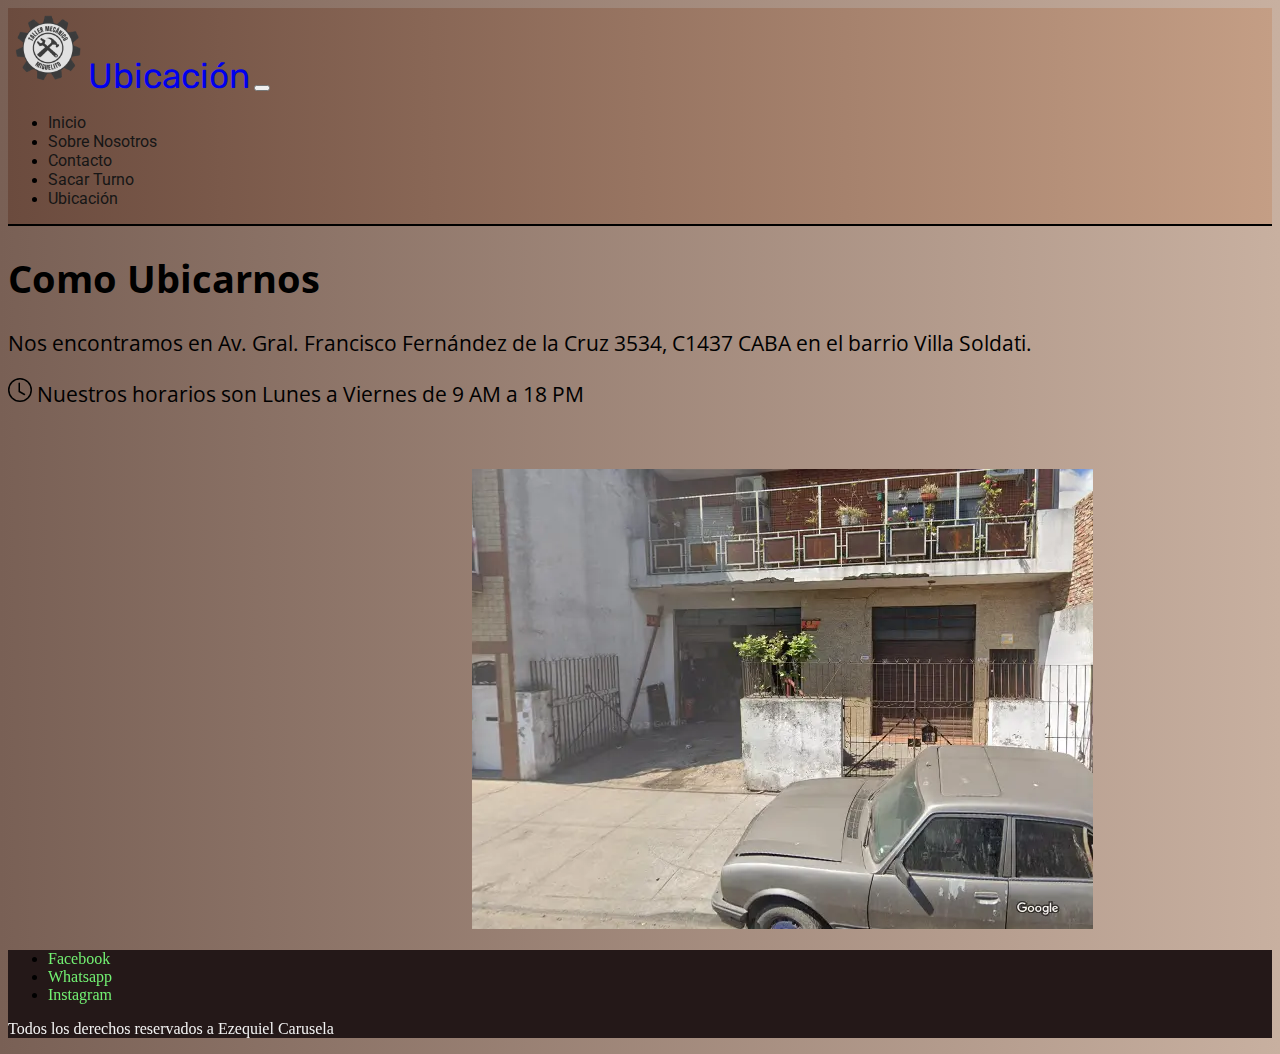
<file: html/ubicacion.html>
<!DOCTYPE html>
<html lang="en">

<head>
    <meta charset="UTF-8">
    <meta name="viewport" content="width=device-width, initial-scale=1.0">
    <title>Taller Miguelito | Ubicación</title>
    <link href="https://cdn.jsdelivr.net/npm/bootstrap@5.3.1/dist/css/bootstrap.min.css" rel="stylesheet"
        integrity="sha384-4bw+/aepP/YC94hEpVNVgiZdgIC5+VKNBQNGCHeKRQN+PtmoHDEXuppvnDJzQIu9" crossorigin="anonymous">
    <link rel="stylesheet" href="../css/main.css">
    <link rel="shortcut icon" href="../media/Miguelito.webp">
    <!-- SEO -->
    <meta name="description"
        content="Encuéntranos en Av Francisco Fernández de la Cruz 3534 en La Ciudad Autónoma de Buenos Aires. En Taller Miguelito, te ofrecemos un servicio confiable y profesional para mantener tu vehículo en perfecto estado. Nuestro equipo de expertos está listo para atenderte. ¡Visítanos hoy y experimenta la excelencia en mecánica automotriz!">
    <meta name="keywords"
        content="taller miguelito ,taller mecánico, reparación de autos, mantenimiento de vehículos, servicio automotriz, cambio de aceite, frenos, neumáticos, afinamiento, diagnóstico de motor, mecánicos expertos, Villa Soldati, inspección de automóviles">
    <meta name="author" content="Ezequiel Carusela">
    <meta name="copyright" content="Propiedad de Ezequiel Carusela">
</head>

<body>
    <!-- HEADER -->
    <header class="navbar navbar-expand-lg">
        <div class="container-fluid">
            <a class="navbar-brand headerH1 font-rubik" href="#">
                <img class="logo" src="../media/Miguelito.webp" alt="Logo">Ubicación</a>


            <button class="navbar-toggler" type="button" data-bs-toggle="collapse" data-bs-target="#navbarNav"
                aria-controls="navbarNav" aria-expanded="false" aria-label="Toggle navigation">
                <span class="navbar-toggler-icon"></span>
            </button>


            <div class="collapse navbar-collapse " id="navbarNav">
                <ul class="navbar-nav ms-auto">
                    <li class="nav-item">
                        <a class="nav-link active" aria-current="page" href="../index.html">Inicio</a>
                    </li>
                    <li class="nav-item">
                        <a class="nav-link" href="./sobrenosotros.html">Sobre Nosotros</a>
                    </li>
                    <li class="nav-item">
                        <a class="nav-link" href="./contacto.html">Contacto</a>
                    </li>
                    <li class="nav-item">
                        <a class="nav-link" href="./sacarturno.html">Sacar Turno</a>
                    </li>
                    <li class="nav-item">
                        <a class="nav-link" href="./ubicacion.html">Ubicación</a>
                    </li>
                </ul>
            </div>
        </div>
    </header>



    <!-- MAIN -->
    <main class="ubicacionMainDivUno container">
        <h1 class="text-center mb-5 mt-4">Como Ubicarnos</h1>
        <div class="container-fluid row">
            <p class="col-xl-6 col-lg-6">Nos encontramos en Av. Gral. Francisco Fernández de la Cruz 3534, C1437 CABA en
                el
                barrio Villa Soldati.</p>

            <p class="col-xl-6 col-lg-6">
                <svg xmlns="http://www.w3.org/2000/svg" width="24" height="24" fill="currentColor" class="bi bi-clock"
                    viewBox="0 0 16 16">
                    <path d="M8 3.5a.5.5 0 0 0-1 0V9a.5.5 0 0 0 .252.434l3.5 2a.5.5 0 0 0 .496-.868L8 8.71V3.5z" />
                    <path d="M8 16A8 8 0 1 0 8 0a8 8 0 0 0 0 16zm7-8A7 7 0 1 1 1 8a7 7 0 0 1 14 0z" />
                </svg>
                Nuestros horarios son Lunes a Viernes de 9 AM a 18 PM
            </p>
        </div>

        <div class="mb-5 row">
            <iframe class="col-xl-6 col-lg-6"
                src="https://www.google.com/maps/embed?pb=!1m18!1m12!1m3!1d3281.6487044832047!2d-58.450183588439884!3d-34.66357376054944!2m3!1f0!2f0!3f0!3m2!1i1024!2i768!4f13.1!3m3!1m2!1s0x95bccbeef43a96d1%3A0x40bf9ebb7728b203!2sAv.%20Gral.%20Francisco%20Fern%C3%A1ndez%20de%20la%20Cruz%203534%2C%20C1437%20CABA!5e0!3m2!1ses-419!2sar!4v1693429529529!5m2!1ses-419!2sar"
                width="460" height="500" style="border:0;" allowfullscreen="" loading="lazy"
                referrerpolicy="no-referrer-when-downgrade"></iframe>
            <img class="img-fluid col-xl-6 col-lg-6 imgContacto" src="../media/7bfbd26e64cb70090e9d1ad96bd1f83a.webp"
                alt="Imagen de la puerta del Taller">
        </div>



    </main>


    <!-- FOOTER -->
    <footer class="py-3">
        <ul class="nav justify-content-center border-bottom pb-3 mb-3">
            <li class="nav-item"><a href="https://www.facebook.com/TallerMiguelito" target="_blank"
                    class="nav-link px-2 ">Facebook</a></li>
            <li class="nav-item"><a href="api.whatsapp.com/send?phone=541128054406" target="_blank"
                    class="nav-link px-2 ">Whatsapp</a></li>
            <li class="nav-item"><a href="https://www.instagram.com/tallermiguelito/" target="_blank"
                    class="nav-link px-2 ">Instagram</a></li>
        </ul>
        <p class="text-center">Todos los derechos reservados a Ezequiel Carusela</p>
    </footer>

    <!-- BS -->
    <script src="https://cdn.jsdelivr.net/npm/bootstrap@5.3.1/dist/js/bootstrap.bundle.min.js"
        integrity="sha384-HwwvtgBNo3bZJJLYd8oVXjrBZt8cqVSpeBNS5n7C8IVInixGAoxmnlMuBnhbgrkm"
        crossorigin="anonymous"></script>
</body>

</html>
</file>
<file: css/main.css>
@import url("https://fonts.googleapis.com/css2?family=Dai+Banna+SIL:wght@600&family=Open+Sans&family=Roboto:wght@300&family=Rubik&display=swap");
.font-openSans {
  font-family: "Open Sans", sans-serif;
}

.font-roboto, .font-robotoBold {
  font-family: "Roboto", sans-serif;
}

.font-daiBanna {
  font-family: "Dai Banna SIL", sans-serif;
}

.font-rubik {
  font-family: "Rubik", sans-serif;
}

.font-robotoBold {
  font-weight: bold;
}

@keyframes rotacion360grados {
  0% {
    transform: rotateZ(-360deg) scale(120%);
  }
}
.logo {
  width: 80px;
}
.logo:hover {
  transform: rotateZ(-360deg);
  transition: all 1s;
  animation-duration: 1s;
}

header {
  background-image: linear-gradient(90deg, rgb(107, 75, 62) 0%, rgb(196, 158, 133) 100%);
  border-bottom: 2px black solid;
}
header .nav-link {
  color: rgb(22, 22, 22);
  position: relative;
  font-family: "Roboto", sans-serif;
}
header .nav-link::before {
  content: "";
  position: absolute;
  width: 100%;
  height: 4px;
  border-radius: 4px;
  background-color: rgb(22, 22, 22);
  bottom: 0;
  left: 0;
  transform-origin: right;
  transform: scaleX(0);
  transition: transform 0.3s ease-in-out;
}
header .nav-link:hover {
  transform: scale(105%);
  transition: all 0.5s;
}
header .nav-link:hover::before {
  transform-origin: left;
  transform: scaleX(1);
}

.headerH1 {
  font-size: 2.2em;
}
.headerH1:hover {
  transform: scale(110%);
  transition: all 0.5s;
}

body {
  background-image: linear-gradient(90deg, rgb(121, 96, 85) 0%, rgb(200, 176, 160) 100%);
}

a {
  text-decoration: none;
}

.carousel {
  margin: 3rem inherit 3rem inherit;
  padding: 0;
}
.carouselSombra {
  box-shadow: 0px 0px 25px 6px rgba(0, 0, 0, 0.64);
  -webkit-box-shadow: 0px 0px 25px 6px rgba(0, 0, 0, 0.64);
  -moz-box-shadow: 0px 0px 25px 6px rgba(0, 0, 0, 0.64);
}
.carouselFlechas {
  color: rgb(22, 22, 22);
}
.carouselFlechasDos {
  color: rgb(242, 242, 242);
}

.imgIndexUno {
  border-radius: 1.5rem;
}

.parrafoUno {
  background-color: #d6baa1;
  border-radius: 1.5rem;
}

.infoDeContactoIndex,
.infoDeContactoMargins {
  border: 1px black solid;
  background-color: #d6baa1;
  margin: 0 16px 0 16px;
  line-height: 2rem;
}
.infoDeContactoIndex a,
.infoDeContactoMargins a {
  font-size: 1em;
  display: block;
  margin: 0 0 1rem 0;
}

.mainSN h1 {
  font-size: 3em;
  margin: 2rem 0 2rem 0;
}
.mainSN p {
  font-size: 1.3em;
  padding: 0 3rem 0 3rem;
}
.maintextSN {
  margin: 0 0 5rem 0;
}
.mainContacto {
  margin: 0 16px 2.7rem 16px;
}
.mainST {
  background-color: #d6baa1;
  border: 2px black solid;
  border-radius: 2rem;
}

.formContacto {
  background-color: #d6baa1;
}

.botonEnviar, .botonEnviar:hover {
  background-color: rgba(38, 225, 5, 0.5019607843);
  border: 1px black solid;
}
.botonEnviar:hover {
  background-color: #20bc04;
  transform: scale(110%);
  transition: all 0.5s;
}
.botonRestablecer, .botonRestablecer:hover {
  background-color: rgba(215, 5, 5, 0.5019607843);
  border: 1px black solid;
}
.botonRestablecer:hover {
  background-color: #be0505;
  transform: scale(110%);
  transition: all 0.5s;
}
.botonCerrar {
  background-color: #264141;
  color: rgb(242, 242, 242);
  border-radius: 2px;
  border: 1px transparent solid;
  padding: 0.3rem 0.3rem 0.3rem 0.3rem;
}
.botonCerrar:hover {
  background-color: #253e3e;
}

.ubicacionMainDivUno {
  font-family: "Open Sans", sans-serif;
}
.ubicacionMainDivUno h1 {
  font-size: 2.4em;
  font-weight: bold;
}
.ubicacionMainDivUno p {
  font-size: 1.3em;
}

footer {
  background-color: #241818;
}
footer a {
  color: #72f072 !important;
}
footer a:hover {
  color: #72cf72;
  transform: scale(110%);
  transition: all 0.5s;
}
footer p {
  color: rgb(242, 242, 242);
}

@media (max-width: 992px) {
  .infoDeContactoMargins,
  .parrafoUno,
  .imgIndexUno,
  .imgIndexDos,
  .imgContacto,
  .mainST {
    margin: 16px 16px 0 16px;
  }
}
@media (max-width: 462px) {
  .infoDeContactoMargins {
    margin: 16px 0 0 0;
  }
  .infoDeContactoMargins a {
    font-size: 0.77em;
  }
}
@media (max-width: 398px) {
  .infoDeContactoIndex a {
    font-size: 0.8em;
  }
}

/*# sourceMappingURL=main.css.map */
</file>
